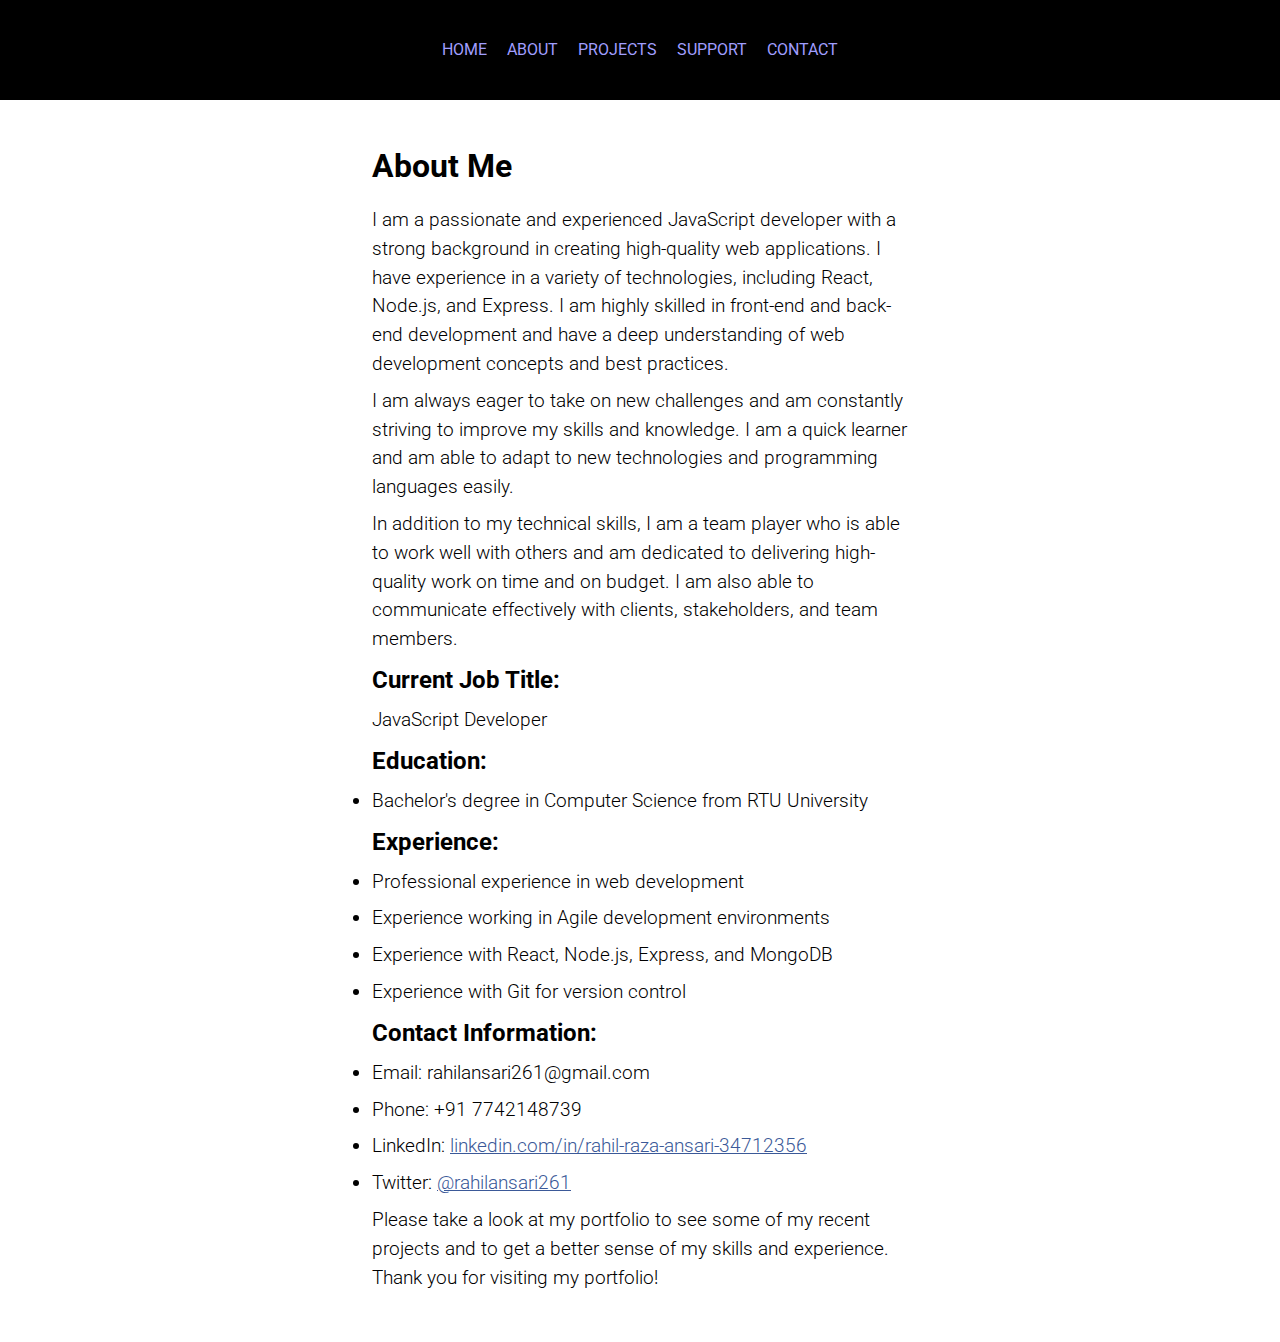
<file: about.html>
<!DOCTYPE html>
<html lang="en">
  <head>
    <meta charset="UTF-8" />
    <meta http-equiv="X-UA-Compatible" content="IE=edge" />
    <meta name="viewport" content="width=device-width, initial-scale=1.0" />
    <title>Rahil Ansari | Portfolio</title>
    <link
      rel="stylesheet"
      href="https://cdnjs.cloudflare.com/ajax/libs/font-awesome/4.7.0/css/font-awesome.min.css"
    />
    <link rel="stylesheet" href="style.css" />
    <link
      rel="apple-touch-icon"
      sizes="180x180"
      href="./assets/favicon/apple-touch-icon.png"
    />
    <link
      rel="icon"
      type="image/png"
      sizes="32x32"
      href="./assets/favicon/favicon-32x32.png"
    />
    <link
      rel="icon"
      type="image/png"
      sizes="16x16"
      href="./assets/favicon/favicon-16x16.png"
    />
    <link rel="manifest" href="./assets/favicon/site.webmanifest" />
  </head>

  <body>
    <header>
      <div class="wrapper">
        <div class="logo">
          <div class="fname logo-name">RAHIL</div>
          <div class="sname logo-name">ANSARI</div>
        </div>
        <div class="hamburger" aria-label="toggle navigation">
          <i class="fa fa-bars"></i>
        </div>
        <div class="close" aria-label="toggle navigation">X</div>
      </div>
      <nav>
        <ul class="nav-list">
          <li class="nav-items">
            <a href="index.html" class="nav__link">Home <span></span></a>
          </li>
          <li class="nav-items">
            <a href="about.html" class="nav__link">About <span></span></a>
          </li>

          <li class="nav-items">
            <a href="projects.html" class="nav__link">Projects <span></span></a>
          </li>
          <li class="nav-items">
            <a href="support.html" class="nav__link">Support <span></span></a>
          </li>
          <li class="nav-items">
            <a href="contact.html" class="nav__link">Contact <span></span></a>
          </li>
        </ul>
      </nav>
    </header>
    <div class="test">
      <div id="about">
        <h2>About Me</h2>
        <p>
          I am a passionate and experienced JavaScript developer with a strong
          background in creating high-quality web applications. I have
          experience in a variety of technologies, including React, Node.js, and
          Express. I am highly skilled in front-end and back-end development and
          have a deep understanding of web development concepts and best
          practices.
        </p>
        <p>
          I am always eager to take on new challenges and am constantly striving
          to improve my skills and knowledge. I am a quick learner and am able
          to adapt to new technologies and programming languages easily.
        </p>
        <p>
          In addition to my technical skills, I am a team player who is able to
          work well with others and am dedicated to delivering high-quality work
          on time and on budget. I am also able to communicate effectively with
          clients, stakeholders, and team members.
        </p>
        <div>
          <h3>Current Job Title:</h3>
          <p>JavaScript Developer</p>
        </div>
        <div>
          <h3>Education:</h3>
          <ul>
            <li>Bachelor's degree in Computer Science from RTU University</li>
          </ul>
        </div>
        <div>
          <h3>Experience:</h3>
          <ul>
            <li>Professional experience in web development</li>
            <li>Experience working in Agile development environments</li>
            <li>Experience with React, Node.js, Express, and MongoDB</li>
            <li>Experience with Git for version control</li>
          </ul>
        </div>
        <div>
          <h3>Contact Information:</h3>
          <ul>
            <li>Email: rahilansari261@gmail.com</li>
            <li>Phone: +91 7742148739</li>
            <li>
              LinkedIn:
              <a href="https://in.linkedin.com/in/rahil-raza-ansari-34712356"
                >linkedin.com/in/rahil-raza-ansari-34712356</a
              >
            </li>
            <li>
              Twitter:
              <a
                href="https://twitter.com/rahilansari261?t=8VYMXfX8HVQ2XE-7puFoNQ&s=08"
                >@rahilansari261</a
              >
            </li>
          </ul>
        </div>
        <p>
          Please take a look at my portfolio to see some of my recent projects
          and to get a better sense of my skills and experience. Thank you for
          visiting my portfolio!
        </p>
      </div>
    </div>
  </body>
  <script src="script.js"></script>
</html>
</file>
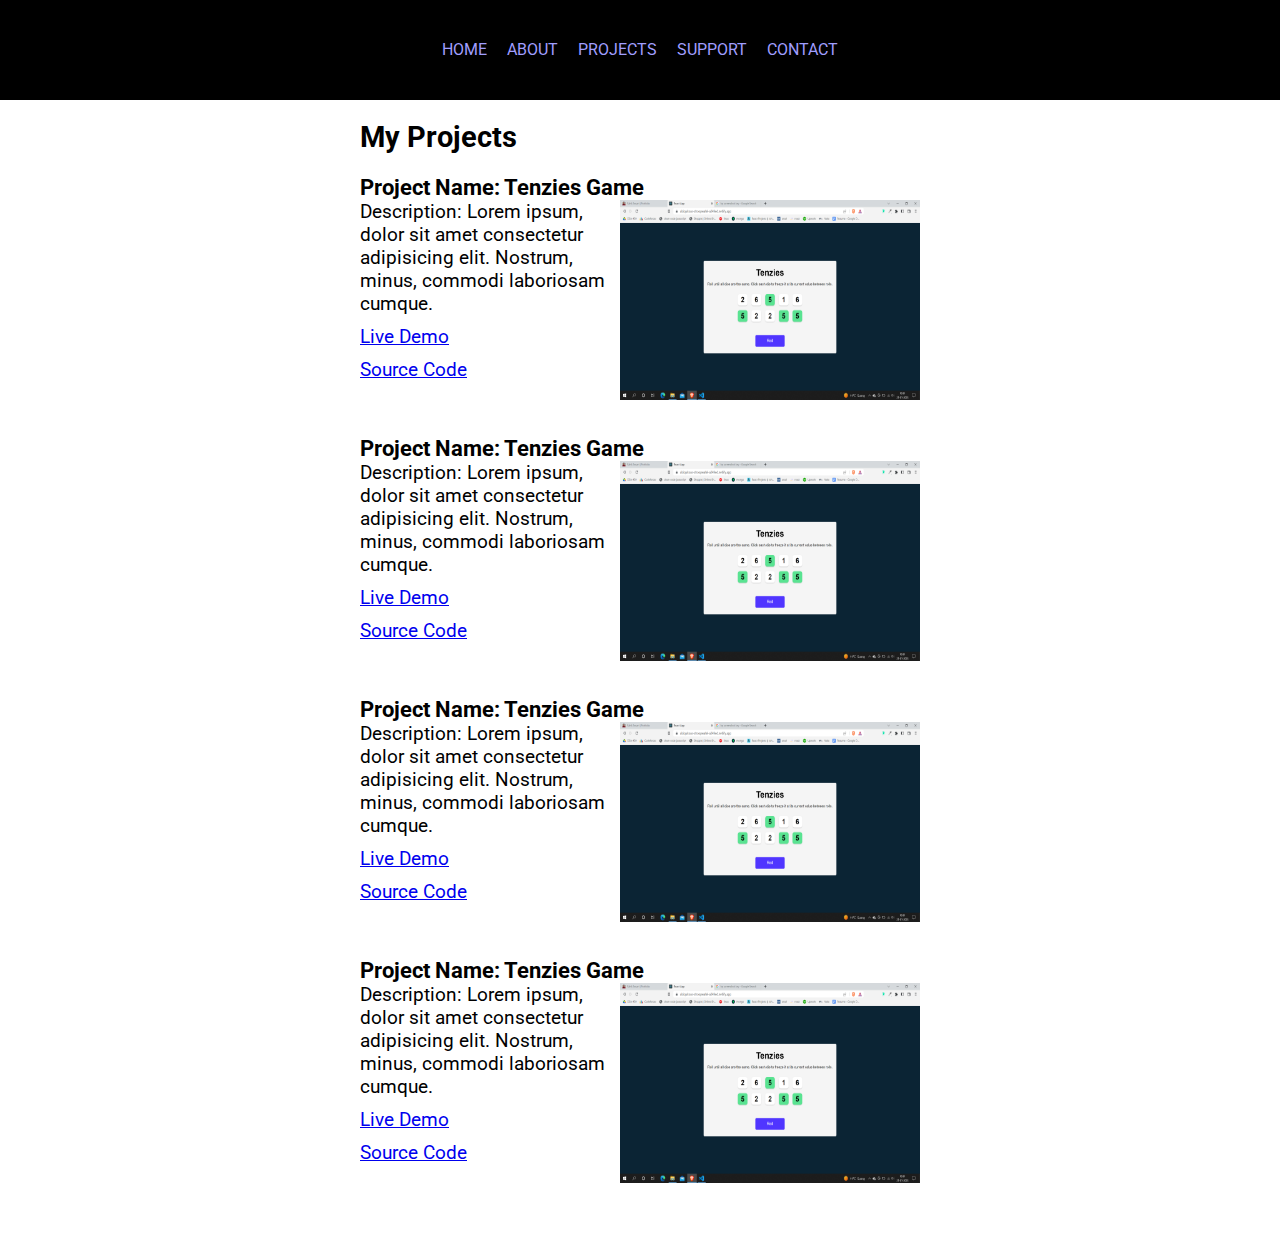
<file: projects.html>
<!DOCTYPE html>
<html lang="en">
  <head>
    <meta charset="UTF-8" />
    <meta http-equiv="X-UA-Compatible" content="IE=edge" />
    <meta name="viewport" content="width=device-width, initial-scale=1.0" />
    <title>Rahil Ansari | Portfolio</title>
    <link
      rel="stylesheet"
      href="https://cdnjs.cloudflare.com/ajax/libs/font-awesome/4.7.0/css/font-awesome.min.css"
    />
    <link rel="stylesheet" href="style.css" />
    <link
      rel="apple-touch-icon"
      sizes="180x180"
      href="./assets/favicon/apple-touch-icon.png"
    />
    <link
      rel="icon"
      type="image/png"
      sizes="32x32"
      href="./assets/favicon/favicon-32x32.png"
    />
    <link
      rel="icon"
      type="image/png"
      sizes="16x16"
      href="./assets/favicon/favicon-16x16.png"
    />
    <link rel="manifest" href="./assets/favicon/site.webmanifest" />
  </head>

  <body>
    <header>
      <div class="wrapper">
        <div class="logo">
          <div class="fname logo-name">RAHIL</div>
          <div class="sname logo-name">ANSARI</div>
        </div>
        <div class="hamburger" aria-label="toggle navigation">
          <i class="fa fa-bars"></i>
        </div>
        <div class="close" aria-label="toggle navigation">X</div>
      </div>
      <nav>
        <ul class="nav-list">
          <li class="nav-items">
            <a href="index.html" class="nav__link">Home <span></span></a>
          </li>
          <li class="nav-items">
            <a href="about.html" class="nav__link">About <span></span></a>
          </li>
          <li class="nav-items">
            <a href="projects.html" class="nav__link">Projects <span></span></a>
          </li>
          <li class="nav-items">
            <a href="support.html" class="nav__link">Support <span></span></a>
          </li>
          <li class="nav-items">
            <a href="contact.html" class="nav__link">Contact <span></span></a>
          </li>
        </ul>
      </nav>
    </header>
    <div class="test">
      <div class="my-projects">
        <h2>My Projects</h2>
        <div class="project">
          <h3>Project Name: Tenzies Game</h3>
          <div class="project-with-image">
            <div class="project--desc">
              <p>
                Description: Lorem ipsum, dolor sit amet consectetur adipisicing
                elit. Nostrum, minus, commodi laboriosam cumque.
              </p>

              <a
                href="https://ubiquitous-stroopwafel-a249ed.netlify.app/"
                target="_blank"
                >Live Demo</a
              >
              <a
                href="https://github.com/rahilansari261/tenzies"
                target="_blank"
                >Source Code</a
              >
            </div>
            <div class="project--image">
              <img
                class="project--screenshot"
                src="./assets/images/tenzies.png"
                alt="tenzies app screenshot"
              />
            </div>
          </div>
        </div>
        <div class="project">
          <h3>Project Name: Tenzies Game</h3>
          <div class="project-with-image">
            <div class="project--desc">
              <p>
                Description: Lorem ipsum, dolor sit amet consectetur adipisicing
                elit. Nostrum, minus, commodi laboriosam cumque.
              </p>

              <a
                href="https://ubiquitous-stroopwafel-a249ed.netlify.app/"
                target="_blank"
                >Live Demo</a
              >
              <a
                href="https://github.com/rahilansari261/tenzies"
                target="_blank"
                >Source Code</a
              >
            </div>
            <div class="project--image">
              <img
                class="project--screenshot"
                src="./assets/images/tenzies.png"
                alt="tenzies app screenshot"
              />
            </div>
          </div>
        </div>
        <div class="project">
          <h3>Project Name: Tenzies Game</h3>
          <div class="project-with-image">
            <div class="project--desc">
              <p>
                Description: Lorem ipsum, dolor sit amet consectetur adipisicing
                elit. Nostrum, minus, commodi laboriosam cumque.
              </p>

              <a
                href="https://ubiquitous-stroopwafel-a249ed.netlify.app/"
                target="_blank"
                >Live Demo</a
              >
              <a
                href="https://github.com/rahilansari261/tenzies"
                target="_blank"
                >Source Code</a
              >
            </div>
            <div class="project--image">
              <img
                class="project--screenshot"
                src="./assets/images/tenzies.png"
                alt="tenzies app screenshot"
              />
            </div>
          </div>
        </div>
        <div class="project">
          <h3>Project Name: Tenzies Game</h3>
          <div class="project-with-image">
            <div class="project--desc">
              <p>
                Description: Lorem ipsum, dolor sit amet consectetur adipisicing
                elit. Nostrum, minus, commodi laboriosam cumque.
              </p>

              <a
                href="https://ubiquitous-stroopwafel-a249ed.netlify.app/"
                target="_blank"
                >Live Demo</a
              >
              <a
                href="https://github.com/rahilansari261/tenzies"
                target="_blank"
                >Source Code</a
              >
            </div>
            <div class="project--image">
              <img
                class="project--screenshot"
                src="./assets/images/tenzies.png"
                alt="tenzies app screenshot"
              />
            </div>
          </div>
        </div>
      </div>
    </div>
  </body>
  <script src="script.js"></script>
</html>
</file>
<file: style.css>
@import url('https://fonts.googleapis.com/css2?family=Roboto:wght@100;500;700;900&display=swap');
html {
  scroll-behavior: smooth;
}
* {
  margin: 0;
  padding: 0;
  box-sizing: border-box;
}
body {
  font-family: 'Roboto', sans-serif;
  font-size: 1.2rem;
  color: white;
}

header {
  background-color: #000000;
  display: flex;
  justify-content: center;
  align-items: center;
  height: 100px;
  width: 100%;
}
.wrapper {
  width: 300px;
  display: flex;
  justify-content: space-between;
  align-items: center;
}
.hamburger {
  font-size: 40px;
  z-index: 1000;
  color: #433ec4;
}
.close {
  font-size: 40px;
  z-index: 1000;
  color: #433ec4;
  display: none;
}
.logo-name {
  letter-spacing: 2px;
  line-height: 27px;
  font-family: inherit;
  font-weight: bold;
  font-size: 36px;
  color: #9f9eff;
}
.fname {
  color: #433ec4;
}
.sname {
  color: #007efc;
}

.hero {
  display: flex;
  flex-direction: column;
  justify-content: center;
  align-items: center;
  margin: 50px;
}

.hero-image {
  max-width: 100%;
  height: 300px;
  filter: hue-rotate(100deg);
}
.dev-name {
  font-family: inherit;
  font-weight: 900;
  font-size: 40px;
  line-height: 1;
  text-align: center;
  color: #000000;
  text-shadow: rgba(0, 0, 0, 0.4) -4px 2px 4px,
    rgba(255, 255, 255, 0.18) 2px -5px 4px;
  padding-top: 10px;
  opacity: 0;
  animation: in 2s ease-out forwards;
  animation-delay: 1s;
  width: 300px;
}
@keyframes in {
  0% {
    letter-spacing: -17px;
    opacity: 0;
  }

  100% {
    letter-spacing: 1px;
    opacity: 1;
  }
}
.dev-title {
  color: #000000;
  font-size: 12px;
  font-weight: 400;
  letter-spacing: 8px;
  text-align: center;
  margin: 10px 0;
  width: 300px;
}
.btn {
  background-color: #007efc;
  width: 300px;
  text-align: center;
  border-radius: 5px;
  margin: 10px 0;
  padding: 10px;
  font-size: 20px;
  cursor: pointer;
  transition: all 0.3s ease-in-out;
}
.btn:hover {
  background-color: #433ec4;
}
.resume {
  display: inline-block;
  width: 100%;
  text-decoration: none;
  color: #fff;
}
.sma {
  width: 300px;
  list-style: none;
  display: flex;
  justify-content: space-between;
  margin: 10px 0;
}
.sma li a {
  text-decoration: none;
  font-size: 30px;
  color: #000000;
}

#about {
  padding: 20px 0;
  max-width: 600px;
  margin: 10px auto;
  color: #000000;
  font-family: 'Roboto', sans-serif;

  font-size: 1.2rem;
  line-height: 1.5;
  padding: 2rem;
}

#about h2 {
  font-size: 2rem;
  margin-bottom: 1rem;
}

#about h3 {
  font-size: 1.5rem;
  margin-bottom: 0.5rem;
}

#about p,
#about li {
  margin-bottom: 0.5rem;
  font-weight: 300;
}

#about a {
  color: #3b5998;
}

.contact-mail {
  font-size: 90px;
  color: #000000;
}
.lets-talk {
  color: #000000;
  background-color: #f5f5f5;
  padding: 2px 5px;
  font-weight: 400;
  letter-spacing: 2px;
  font-size: 12px;
  margin-bottom: 10px;
}
.my-projects {
  padding: 20px;
  color: #000000;
}

.my-projects h2 {
  margin-bottom: 20px;
}

.project {
  margin-bottom: 20px;
}

.project a {
  display: block;
  margin-top: 10px;
}
.project-with-image {
  display: flex;
  justify-content: center;
  margin-bottom: 30px;
  gap: 10px;
}
.project--desc {
  flex-basis: 50%;
}
.project--image {
  flex-basis: 40%;
}
/* .project--screenshot {
  height: 100px;
} */
@media (max-width: 768px) {
  header {
    display: flex;
    justify-content: center;
  }
  .nav-list {
    position: fixed;
    background: #000000;
    color: #fff;
    top: 0;
    bottom: 0;
    left: 0;
    right: 0;
    z-index: 100;
    transform: translateX(100%);
    transition: transform 250ms cubic-bezier(0.5, 0, 0.5, 1);
    height: 100vh;
    display: flex;
    flex-direction: column;
    justify-content: space-evenly;
    align-items: center;
    list-style: none;
    margin: 0;
    padding: 0 0 50px 0;
  }
  .nav__link {
    position: relative;
    color: #a09eff;
    text-decoration: none;
    font-size: 30px;
    font-weight: 900;
    text-transform: uppercase;
  }
  .nav-open .nav-list {
    transform: translateX(0%);
  }
  .nav-open .close {
    display: block;
  }
  .nav-open .hamburger {
    display: none;
  }
  .nav__link span {
    position: absolute;
    bottom: 0;
    left: 0;
    width: 0%;
    height: 2px;
    background: #007efc;
    transition: all 0.6s;
  }
  .nav__link:hover span {
    width: 100%;
  }
  .project-with-image {
    flex-direction: column;
  }
  .project--screenshot {
    height: 200px;
    max-width: 300px;
  }
}
/* media query */

@media (min-width: 768px) {
  .hamburger,
  .close,
  .wrapper {
    display: none;
  }
  header {
    justify-content: center;
    align-items: center;
    height: 100px;
    width: 100%;
  }
  nav {
    width: 70%;
  }

  .nav-list {
    display: flex;
    align-items: center;
    justify-content: center;
    list-style: none;
  }
  .nav__link {
    position: relative;
    display: inline-block;
    color: #a09eff;
    text-decoration: none;
    font-size: 16px;
    font-weight: 400;
    text-transform: uppercase;
    margin: 0 10px;
    padding-bottom: 5px;
  }
  .nav__link span {
    position: absolute;
    bottom: 0;
    left: 0;
    width: 0%;
    height: 2px;
    background: #007efc;
    transition: all 0.6s;
  }
  .nav__link:hover span {
    width: 100%;
  }
  .test{
    display: flex;
    justify-content: center;
  }
  .my-projects {
    max-width: 600px;
  }
  .project-with-image{
    display: flex;
    flex-direction: row;
    
  }
   .project--screenshot {
    height: 200px;
    max-width: 300px;
  }
}
</file>
